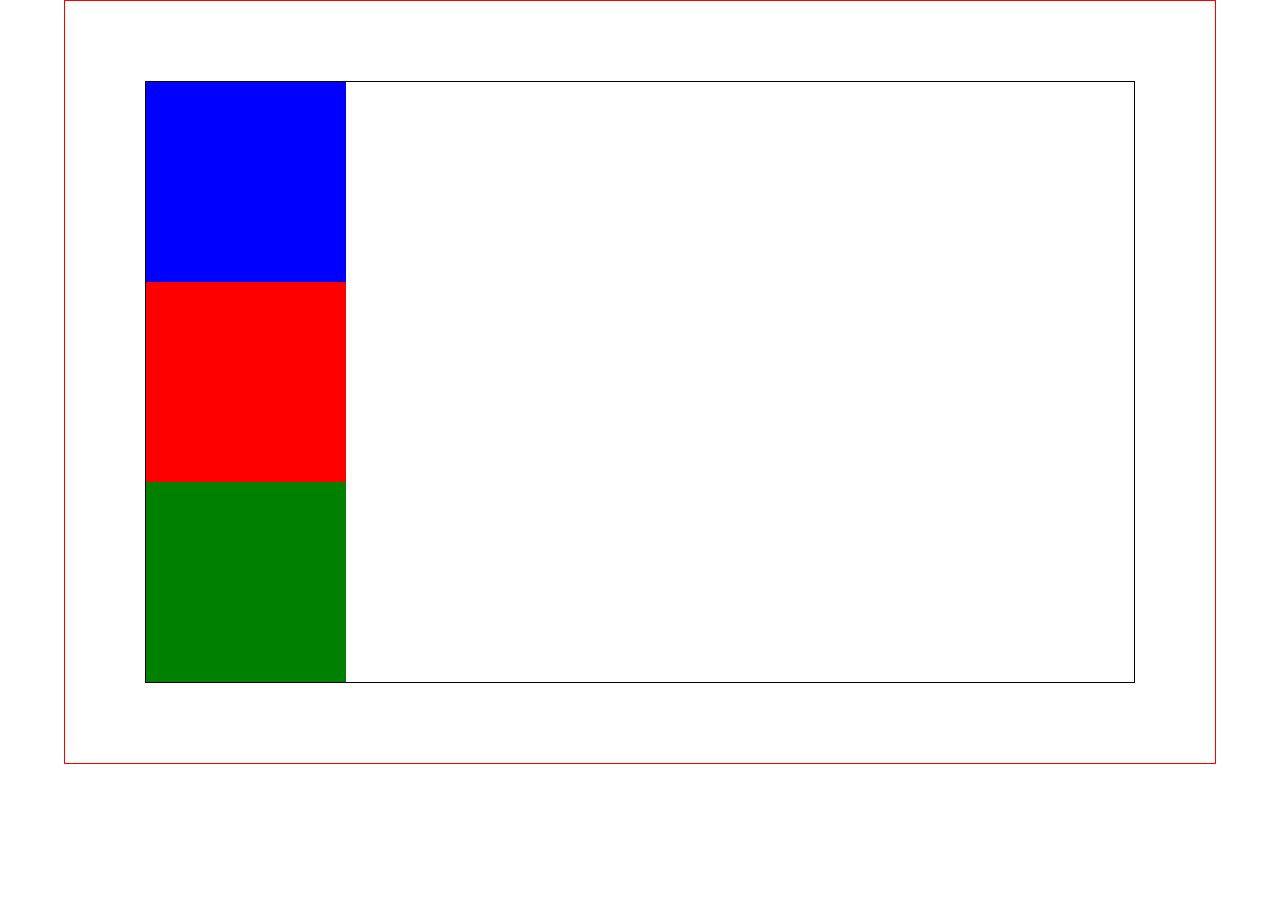
<file: position-examples/index.html>
<!DOCTYPE html>
<html lang="en">
<head>
    <meta charset="UTF-8">
    <meta http-equiv="X-UA-Compatible" content="IE=edge">
    <meta name="viewport" content="width=device-width, initial-scale=1.0">
    <title>Document</title>

    <link rel="stylesheet" href="css/style.css">
</head>
<body>
    
    <!-- Relative -->
    <!-- <div class="container relative">
        <div class="square blue"></div>
        <div class="square red"></div>
        <div class="square green"></div>
    </div> -->

    <!-- Absolute -->
    <!-- <div class="container absolute-wrapper">
        <div class="inner-container">
            <div class="square blue"></div>
            <div class="square red"></div>
            <div class="square green"></div>
        </div>
    </div> -->

    <!-- Fixed -->
    <!-- <header>
        Logo
    </header>
    <main>
        Lorem ipsum dolor sit amet consectetur adipisicing elit. Debitis repellat nulla voluptate ab delectus dolores consequatur! Neque veniam cum alias blanditiis ipsum 
    </main> -->

    <!-- Z-index -->
    <div class="container">
        <div class="inner-container">
            <div class="square blue"></div>
            <div class="square red"></div>
            <div class="square green"></div>
        </div>
    </div>

</body>
</html>
</file>
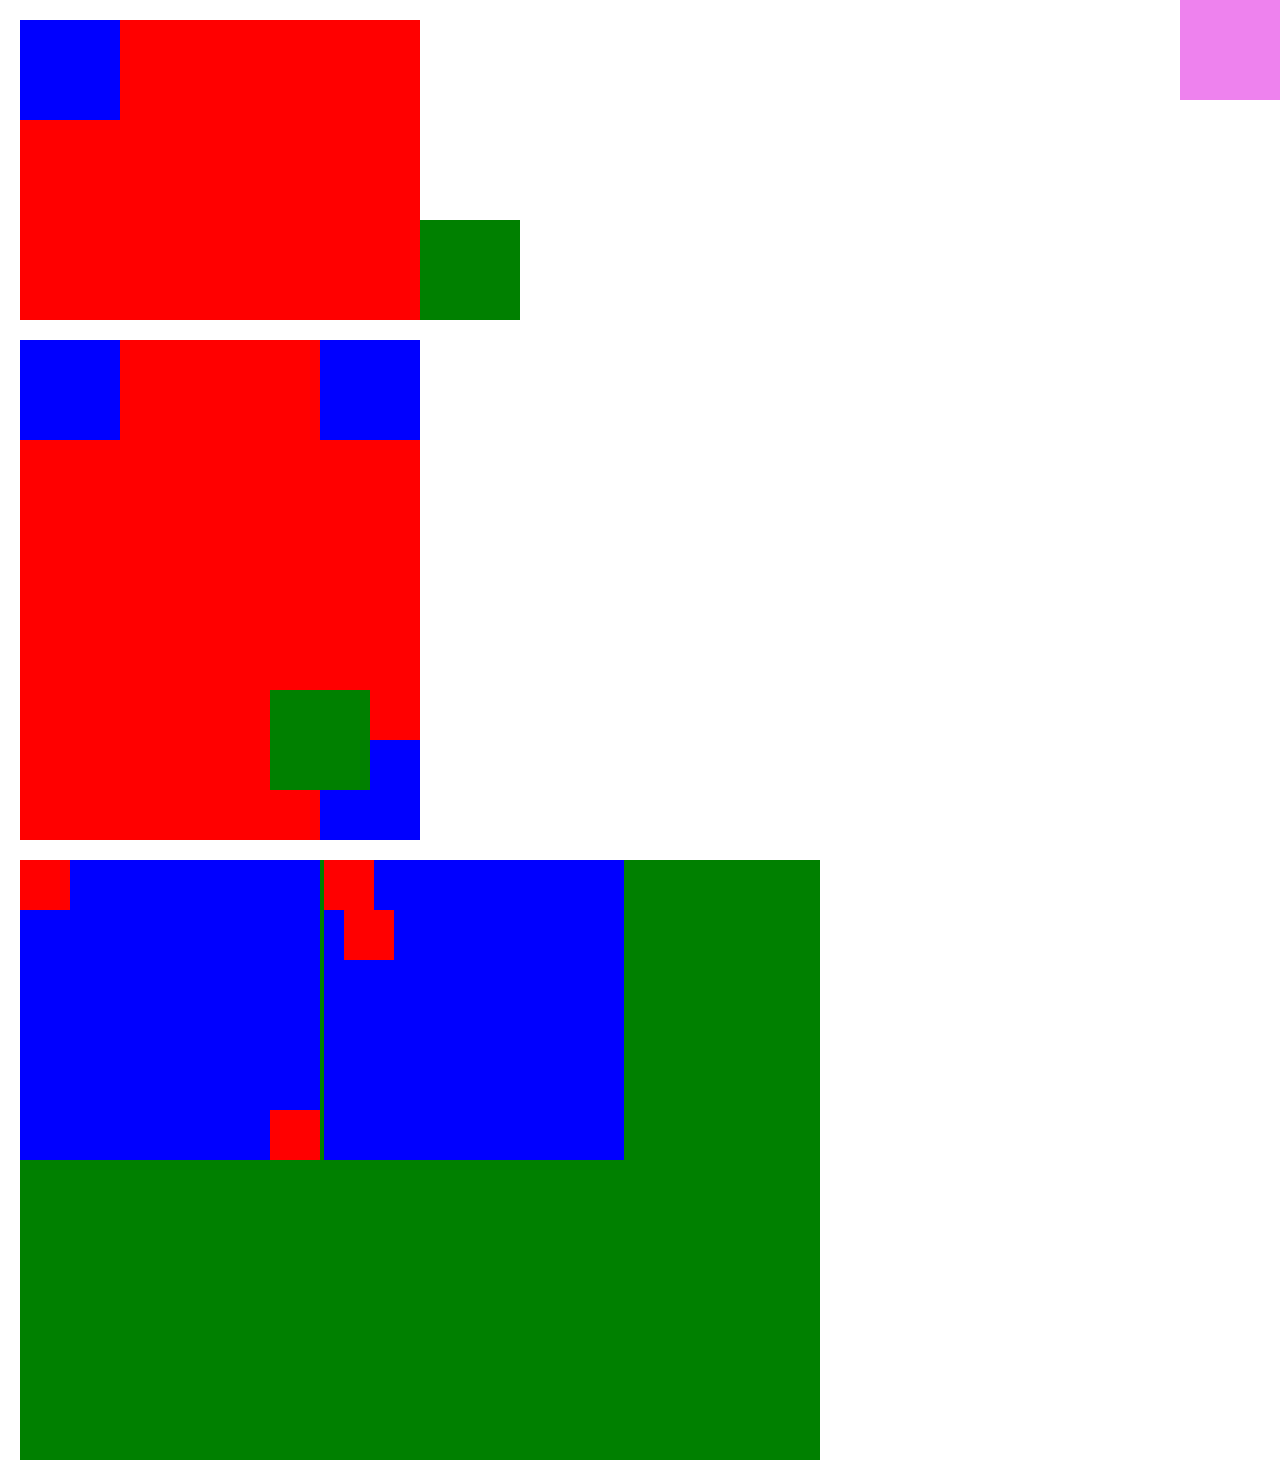
<file: position-squares/index.html>
<!DOCTYPE html>
<html lang="en">
<head>
    <meta charset="UTF-8">
    <meta http-equiv="X-UA-Compatible" content="IE=edge">
    <meta name="viewport" content="width=device-width, initial-scale=1.0">
    <title>Document</title>
    <link rel="stylesheet" href="css/style.css">
</head>
<body>

    <div class="square violet">
    </div>

    <div class="wrapper-1 red">
        <div class="square blue"></div>
        <div class="square green"></div>
    </div>


    <div class="wrapper-2 red">
        <div class="square blue" id="first"></div>
        <div class="square blue"></div>
        <div class="square blue" id="third"></div>
        <div class="square green" id="second"></div>
    </div>

    <div class="wrapper-3 green">
        <div class="square-large blue">
            <div class="square-small red" id="wrapper3-first"></div>
            <div class="square-small red" id="wrapper3-second"></div>
        </div>
        <div class="square-large blue">
            <div class="square-small red" id="wrapper3-third"></div>
            <div class="square-small red" id="wrapper3-fith"></div>
        </div>
    </div>
    
</body>
</html>
</file>
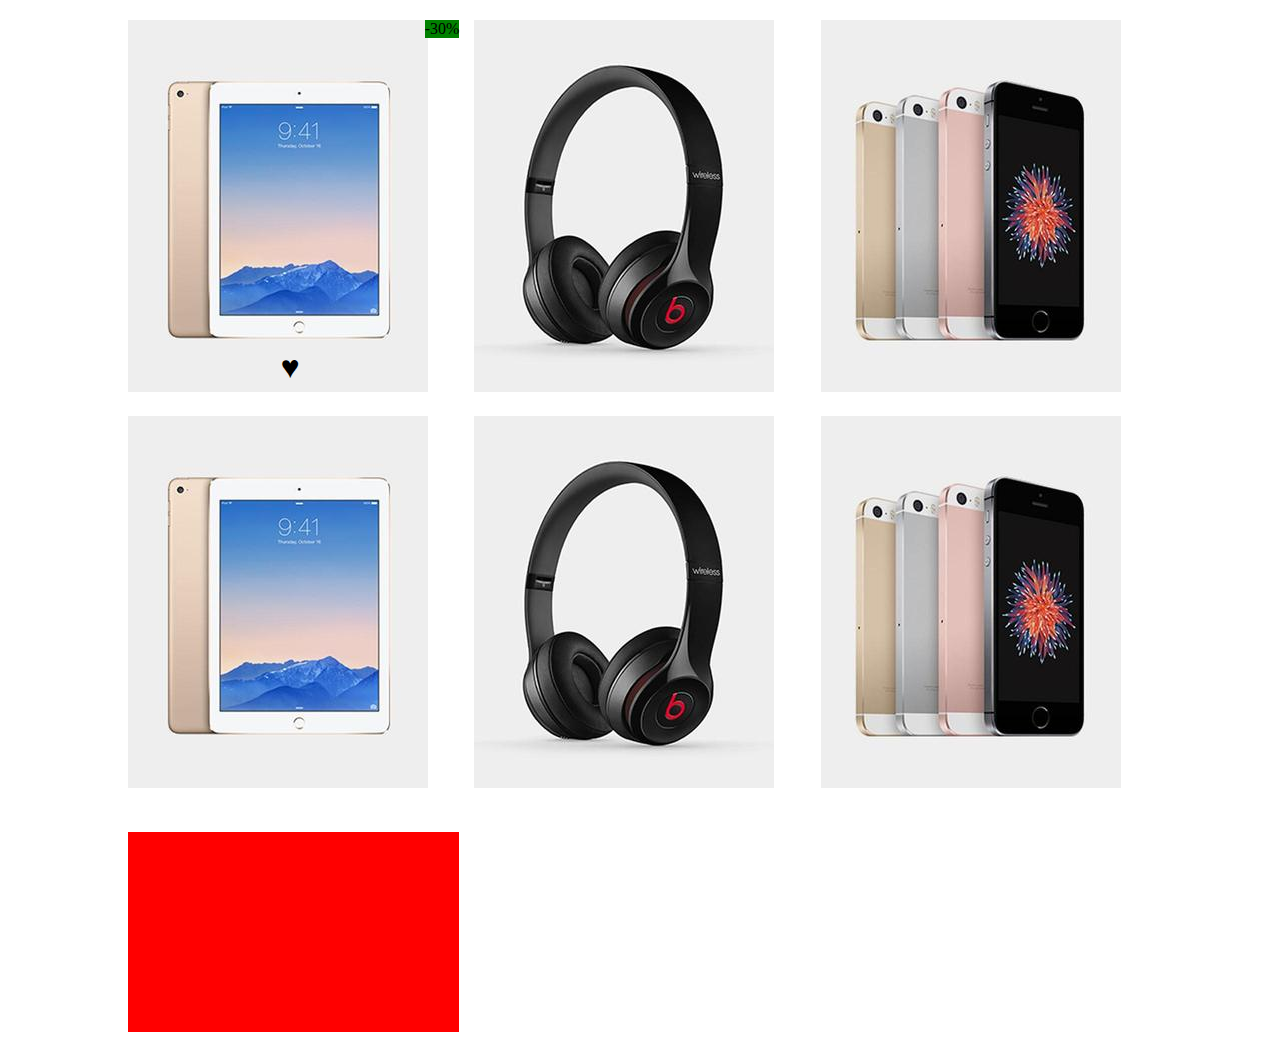
<file: shop/index.html>
<!DOCTYPE html>
<html lang="en">
<head>
    <meta charset="UTF-8">
    <meta http-equiv="X-UA-Compatible" content="IE=edge">
    <meta name="viewport" content="width=device-width, initial-scale=1.0">
    <title>Document</title>
    <link rel="stylesheet" href="css/style.css">
</head>
<body>

    <main>
        <section class="container">
            <div class="row">
                <div class="col">
                    <div class="card">
                        <img src="img/pd1.jpg" alt="">
                        <div class="discount green">-30%</div>
                        <div class="heart">&hearts;</div>
                    </div>
                </div>
                <div class="col">
                    <div class="card">
                        <img src="img/pd2.jpg" alt="">
                    </div>
                </div>
                <div class="col">
                    <div class="card">
                        <img src="img/pd3.jpg" alt="">
                    </div>
                </div>
                <div class="col">
                    <div class="card">
                        <img src="img/pd1.jpg" alt="">
                    </div>
                </div>
                <div class="col">
                    <div class="card">
                        <img src="img/pd2.jpg" alt="">
                    </div>
                </div>
                <div class="col">
                    <div class="card">
                        <img src="img/pd3.jpg" alt="">
                    </div>
                </div>
            </div>
        </section>

        <section class="container">
            <div class="col">
                <div class="card">
                    <div class="square green"></div>
                    <div class="square red"></div>
                </div>
            </div>
        </section>
    </main>
    
</body>
</html>
</file>
<file: position-examples/css/style.css>
* {
    padding: 0;
    margin: 0;
    box-sizing: border-box;
}

.container {
    width: 90%;
    margin: 0 auto;
    border: 1px solid red;
}

.inner-container {
    margin: 80px;
    border: 1px solid black;
}

.square {
    width: 200px;
    height: 200px;
}

.blue {
    background-color: blue;
}

.red {
    background-color: red;
}

.green {
    background-color: green;
}

.relative .blue {
    position: relative;
    top: 30px;
    right: 30px;
}

.relative .red {
    position: relative;
    top: 50px;
    left: 50px;
}

div.absolute-wrapper {
    position: relative;
}

div.absolute-wrapper .inner-container {
    position: relative;
}

.absolute-wrapper .red {
    position: absolute;
    right: -10px;
    top: 0;
}

/* Fixed */
/* header {
    height: 100px;
    background-color: lightcoral;
    position: fixed;
    width: 100%;
    top: 0;
    left: 0;
    right: 0;
}

main {
    margin-top: 120px;
} */
</file>
<file: position-squares/css/style.css>
* {
    margin: 0;
    padding: 0;
    box-sizing: border-box;
}

body {
    padding: 20px;
}

.square {
    width: 100px;
    height: 100px;
}

.violet {
    background-color: violet;
    position: absolute;
    top: 0;
    right: 0;
}

.blue {
    background-color: blue;
}

.green {
    background-color: green;
}

.red {
    background-color: red;
}

.wrapper-1 {
    width: 400px;
    height: 300px;
    position: relative;
}

.wrapper-1 .green {
    position: absolute;
    bottom: 0;
    left: 100%;
}

.wrapper-2 {
    position: relative;
    margin-top: 20px;
    width: 400px;
    height: 500px;
}

.wrapper-2 #first {
    position: absolute;
    right: 0;
    top: 0;
}

#third {
    position: absolute;
    bottom: 0;
    right: 0;
}

#second {
    position: absolute;
    bottom: 50px;
    right: 50px;
}

.wrapper-3 {
    margin-top: 20px;
    width: 800px;
    height: 600px;
}

.square-large {
    position: relative;
    display: inline-block;
    width: 300px;
    height: 300px;
}

.square-small {
    width: 50px;
    height: 50px;
}

#wrapper3-second {
    position: absolute;
    bottom: 0;
    right: 0;
}

#wrapper3-fith {
    position: relative;
    left: 20px;
}
</file>
<file: shop/css/style.css>
/* RESET */
* {
    margin: 0;
    padding: 0;
    box-sizing: border-box;
}

/* COMMON */
img {
    max-width: 100%;
}

.container {
    width: 80%;
    max-width: 1200px;
    margin: 20px auto 0;
}

.row {
    display: flex;
    flex-wrap: wrap;
    justify-content: space-between;
}

.col {
    width: calc(100% / 3 - 10px);
}

.card {
    position: relative;
    margin-bottom: 20px;
}

.discount {
    position: absolute;
    top: 0;
    right: 0;
}

.green {
    background-color: green;
}

.heart {
    position: absolute;
    left: 46%;
    bottom: 10px;
    font-size: 2rem;
    cursor: pointer;
}

.heart:hover {
   color: red; 
}

/* Esempio hover */

.square {
    width: 100%;
    height: 200px;
}


.red {
    background-color: red;
    position: absolute;
    top: 0;
    left: 0;
}

.card:hover .red {
    display: none;
}
</file>
